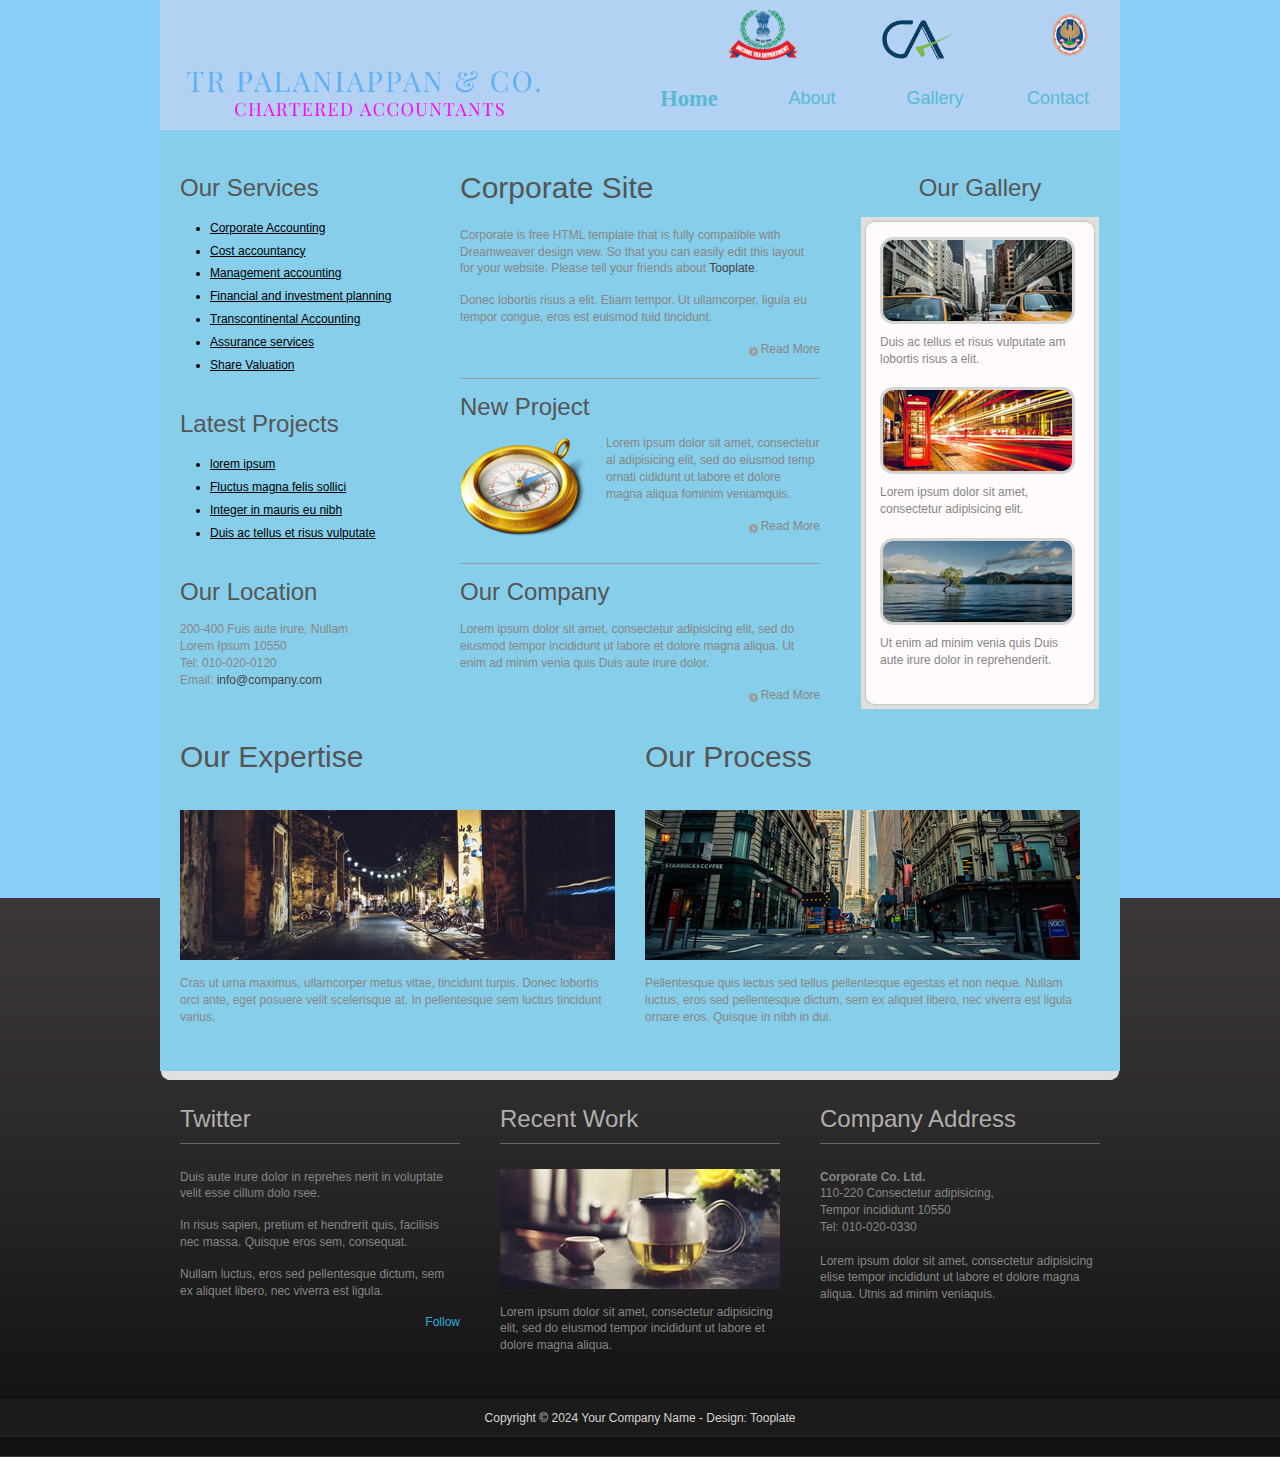
<file: drm/index.html>
<!DOCTYPE html PUBLIC "-//W3C//DTD XHTML 1.0 Transitional//EN" "http://www.w3.org/TR/xhtml1/DTD/xhtml1-transitional.dtd">
<html>
<head>
<meta http-equiv="Content-Type" content="text/html; charset=utf-8" />
<title>Corporate HTML Template</title>
<meta name="keywords" content="" />
<meta name="description" content="" />
<!--

Template 2074 Corporate

http://www.tooplate.com/view/2074-corporate

-->
<link href="tooplate_style.css" rel="stylesheet" type="text/css" />

<script language="javascript" type="text/javascript">
function clearText(field){

    if (field.defaultValue == field.value) field.value = '';
    else if (field.value == '') field.value = field.defaultValue;

}
</script>

</head>
<body>

<div id="tooplate_body_wrapper">
	<div id="tooplate_wrapper">
    	
        <div id="tooplate_top">
            <div class="cleaner"></div>
		</div> <!-- end of tooplate_top -->    
        
        <div id="tooplate_header">
            <div id="site_title">
                <h1><a href="#">Corporate Template</a></h1>
            </div>
            <div id="header_right">
                <div id="social_links">
                     <a href="#"><img src="income_tax.png" alt="Income tax" height="50" width="70" /></a>
                    <a href="#"><img src="ca_logo.png" alt="CA" height="40" width="70" /></a>
                    <a href="#"><img src="sirc_of_icai.png" alt="SIRC OF ICAI" height="50" width="70" /></a>
                </div>
                <div id="tooplate_menu">
                    <ul>
                        <li><a href="index.html" class="current">Home</a></li>
                        <li><a href="about.html">About</a></li>
                        <li><a href="gallery.html">Gallery</a></li>
                        <li><a href="contact.html">Contact</a></li>
                    </ul>    	
                </div> <!-- end of tooplate_menu -->
            </div>
            <div class="cleaner"></div>
        </div> <!-- end of tooplate_header -->
        
        <div id="tooplate_main">
        	<div class="cleaner h20"></div>
            
            <div class="tooplate_sidebar float_l">
            	<div class="content_box">
                    <h3>Our Services</h3>
                    <ul class="tmo_list">
                        <li><a href="#">Corporate Accounting</a></li>
                        <li><a href="#">Cost accountancy</a></li>
                        <li><a href="#">Management accounting</a></li>
                        <li><a href="#">Financial and investment planning</a></li>
                        <li><a href="#">Transcontinental Accounting</a></li>
                        <li><a href="#">Assurance services</a></li>
                        <li><a href="#">Share Valuation</a></li>
                    </ul>
                </div>
                <div class="content_box">                
                    <h3>Latest Projects</h3>
                    <ul class="tmo_list">
                        <li><a href="#">lorem ipsum</a></li>
                        <li><a href="#">Fluctus magna felis sollici</a></li>
                        <li><a href="#">Integer in mauris eu nibh</a></li>
                        <li><a href="#">Duis ac tellus et risus vulputate</a></li>
                    </ul>
				</div>
                <div class="content_box lb">                
                    <h3>Our Location</h3>
                    200-400 Fuis aute irure, Nullam<br />
                    Lorem Ipsum 10550<br />
                	Tel: 010-020-0120<br />
                	Email: <a href="#">info@company.com</a></div>                
            	</div>
            
            <div id="tooplate_content">
            	
                <div class="content_box hr_divider">
                	<h2>Corporate Site</h2>
                	<p>Corporate is free HTML template that is fully compatible with Dreamweaver design view. So that you can easily edit this layout for your website. Please tell your friends about <a rel="nofollow" href="http://www.tooplate.com" target="_parent">Tooplate</a>.</p>
                	<p>Donec lobortis risus a elit. Etiam tempor. Ut ullamcorper, ligula eu tempor congue, eros est euismod tuid tincidunt.</p>
                    <a href="#" class="more float_r">Read More</a>
                  <div class="cleaner"></div>
                </div>
                <div class="content_box hr_divider">
                	<h3>New Project</h3>
                    <img src="icon.png" alt="Image" class="image_fl" />
                    <p>Lorem ipsum dolor sit amet, consectetur al adipisicing elit, sed do eiusmod temp ornati cididunt ut labore et dolore magna aliqua fominim veniamquis.</p>
					<a href="#" class="more float_r">Read More</a>
                    <div class="cleaner"></div>
                </div>
                <div class="content_box lb">
                	<h3>Our Company</h3>
                   	<p>Lorem ipsum dolor sit amet, consectetur adipisicing elit, sed do eiusmod tempor incididunt ut labore et dolore magna aliqua. Ut enim ad minim venia quis Duis aute irure dolor.</p>
                    <a href="#" class="more float_r">Read More</a>
                    <div class="cleaner"></div>
                </div>
            	<div class="cleaner"></div>
            </div>
            
            <div class="tooplate_sidebar float_r">
				<div class="content_box lb">
                	<h3 class="gallery_title">Our Gallery</h3>
                    <div class="box01"><span class="top"></span><span class="bottom"></span>
                    	<div class="box01_content">
                        	<div class="image_wrapper"><span></span><img alt="Image" src="tooplate_image_01.jpg" /></div>
                            Duis ac tellus et risus vulputate am lobortis risus a elit.
                        </div>
                        <div class="box01_content">
                        	<div class="image_wrapper"><span></span><img alt="Image" src="tooplate_image_02.jpg" /></div>
                            Lorem ipsum dolor sit amet, consectetur adipisicing elit.
                        </div>
                        <div class="box01_content lb">
                        	<div class="image_wrapper"><span></span><img alt="Image" src="tooplate_image_03.jpg" /></div>
                            Ut enim ad minim venia quis Duis aute irure dolor in reprehenderit.
                        </div>
                    </div>
                </div>
            </div>
            
            <div class="cleaner h20"></div>
            
            <div class="col_half">
                <h2>Our Expertise</h2>
                <img class="image_gallery" src="tooplate_image_31.jpg" alt="Image 31" />
                <p>Cras ut urna maximus, ullamcorper metus vitae, tincidunt turpis. Donec lobortis orci ante, eget posuere velit scelerisque at. In pellentesque sem luctus tincidunt varius.</p>
                <div class="cleaner"></div>
            </div>
            
            <div class="col_half rmb">
                <h2>Our Process</h2>
                <img class="image_gallery" src="tooplate_image_32.jpg" alt="Image 32" />
                <p>Pellentesque quis lectus sed tellus pellentesque egestas et non neque. Nullam luctus, eros sed pellentesque dictum, sem ex aliquet libero, nec viverra est ligula ornare eros. Quisque in nibh in dui.</p>
                <div class="cleaner"></div>
            </div>

        	<div class="cleaner"></div>
            
        </div>
        
        <div id="tooplate_main_bottom"></div>
        
        <div id="tooplate_bottom">
        	<div class="col_w280">
            	<h4 class="twitter">Twitter</h4>
                <p>Duis aute irure dolor in reprehes nerit in voluptate velit esse cillum dolo rsee.</p>
                <p>In risus sapien, pretium et hendrerit quis, facilisis nec massa. Quisque eros sem, consequat.</p>
                <p>Nullam luctus, eros sed pellentesque dictum, sem ex aliquet libero, nec viverra est ligula.</p>
                <a href="#" class="float_r follow_us">Follow</a>
            </div>
            <div class="col_w280">
            	<h4>Recent Work</h4>
                <img class="imger_box" src="tooplate_image_10.jpg" alt="Image 10" />
                <p>Lorem ipsum dolor sit amet, consectetur adipisicing elit, sed do eiusmod tempor incididunt ut labore et dolore magna aliqua.</p>
            </div>
            <div class="col_w280 rmb">
            	<h4>Company Address</h4>
                <strong>Corporate Co. Ltd.</strong><br />
                110-220 Consectetur adipisicing, <br />
                Tempor incididunt 10550<br />
                Tel: 010-020-0330<br /><br />
                <p>Lorem ipsum dolor sit amet, consectetur adipisicing elise tempor incididunt ut labore et dolore magna aliqua. Utnis ad minim veniaquis.</p>
			</div>
            <div class="cleaner"></div>
        </div>
               
    </div> <!-- end of tooplate_wrapper -->
    
    <div id="tooplate_footer_wrapper">
        <div id="tooplate_footer">
            
        Copyright © 2024 <a href="#">Your Company Name</a> 
        - Design: <a href="http://www.tooplate.com" target="_parent">Tooplate</a>
        
        </div> <!-- end of tooplate_footer -->
    </div> <!-- end of tooplate_footer_wrapper -->
</div> <!-- end of tooplate_body_wrapper -->

</body>
</html>
</file>
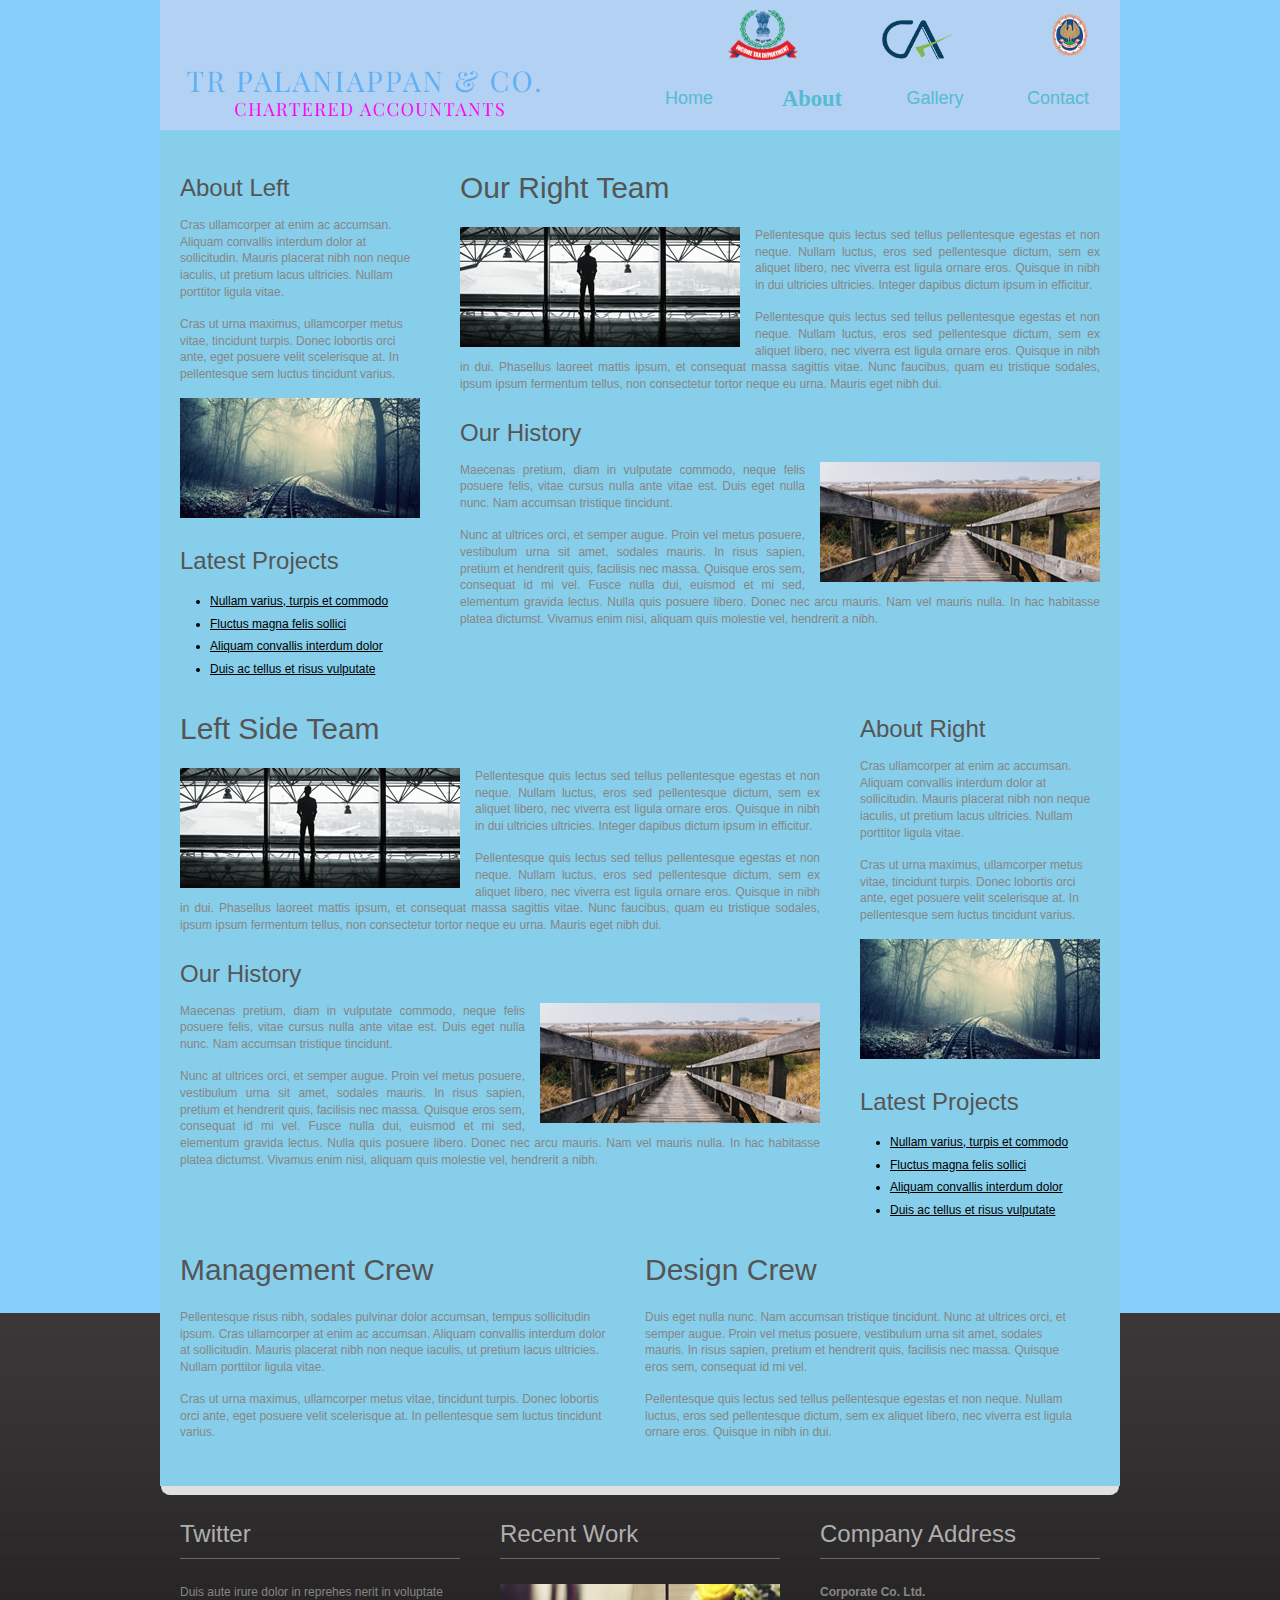
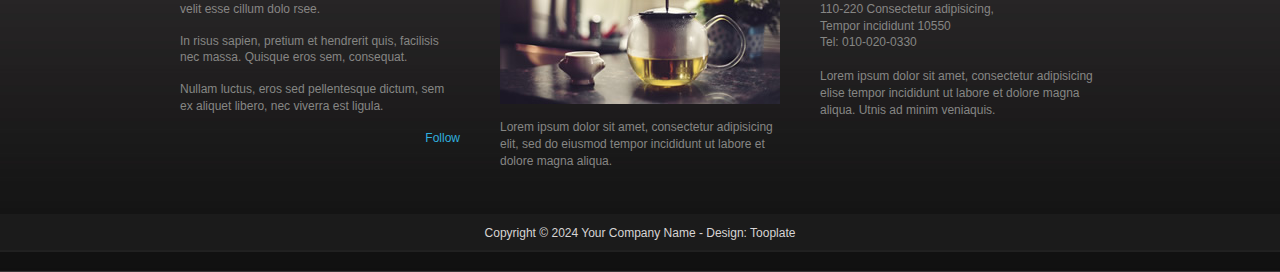
<file: drm/about.html>
<!DOCTYPE html PUBLIC "-//W3C//DTD XHTML 1.0 Transitional//EN" "http://www.w3.org/TR/xhtml1/DTD/xhtml1-transitional.dtd">
<html xmlns="http://www.w3.org/1999/xhtml">
<head>
<meta http-equiv="Content-Type" content="text/html; charset=utf-8" />
<title>Corporate - About Page</title>
<meta name="keywords" content="" />
<meta name="description" content="" />
<!--

Template 2074 Corporate

http://www.tooplate.com/view/2074-corporate

-->
<link href="tooplate_style.css" rel="stylesheet" type="text/css" />

<script language="javascript" type="text/javascript">
function clearText(field){

    if (field.defaultValue == field.value) field.value = '';
    else if (field.value == '') field.value = field.defaultValue;

}
</script>

</head>
<body>

<div id="tooplate_body_wrapper">
	<div id="tooplate_wrapper">
    	
        <div id="tooplate_top">
            <div class="cleaner"></div>
		</div> <!-- end of tooplate_top -->    
        
        <div id="tooplate_header">
            <div id="site_title">
                <h1><a href="#">Corporate Template</a></h1>
            </div>
            <div id="header_right">
                <div id="social_links">
                    <a href="#"><img src="income_tax.png" alt="Income tax" height="50" width="70" /></a>
                    <a href="#"><img src="ca_logo.png" alt="CA" height="40" width="70" /></a>
                    <a href="#"><img src="sirc_of_icai.png" alt="SIRC OF ICAI" height="50" width="70" /></a>
                </div>
                <div id="tooplate_menu">
                    <ul>
                        <li><a href="index.html">Home</a></li>
                        <li><a href="about.html" class="current">About</a></li>
                        <li><a href="gallery.html">Gallery</a></li>
                        <li><a href="contact.html">Contact</a></li>
                    </ul>    	
                </div> <!-- end of tooplate_menu -->
            </div>
            <div class="cleaner"></div>
        </div> <!-- end of tooplate_header -->
        
        <div id="tooplate_main">
        
        	<div class="cleaner h20"></div>

	  <div class="tooplate_sidebar float_l">
                <h3>About Left</h3>
                
                <p>Cras ullamcorper at enim ac accumsan. Aliquam convallis interdum dolor at sollicitudin. Mauris placerat nibh non neque iaculis, ut pretium lacus ultricies. Nullam porttitor ligula vitae.</p>
                
                <p>Cras ut urna maximus, ullamcorper metus vitae, tincidunt turpis. Donec lobortis orci ante, eget posuere velit scelerisque at. In pellentesque sem luctus tincidunt varius.</p>
                
                <img class="imger_box" src="tooplate_image_21.jpg" alt="Image 21" />
                
                <div class="cleaner h20"></div>
                
                <div class="content_box">                
                    <h3>Latest Projects</h3>
                    <ul class="tmo_list">
                        <li><a href="#">Nullam varius, turpis et commodo</a></li>
                        <li><a href="#">Fluctus magna felis sollici</a></li>
                        <li><a href="#">Aliquam convallis interdum dolor</a></li>
                        <li><a href="#">Duis ac tellus et risus vulputate</a></li>
                    </ul>
				</div>
            </div>
            
		  	<div class="col_large float_r">
                <h2>Our Right Team</h2>
            	<img class="image_left" src="tooplate_image_11.jpg" alt="Image 11" />
       			<p align="justify">Pellentesque quis lectus sed tellus pellentesque egestas et non neque. Nullam luctus, eros sed pellentesque dictum, sem ex aliquet libero, nec viverra est ligula ornare eros. Quisque in nibh in dui ultricies ultricies. Integer dapibus dictum ipsum in efficitur.</p>
              	<p align="justify">Pellentesque quis lectus sed tellus pellentesque egestas et non neque. Nullam luctus, eros sed pellentesque dictum, sem ex aliquet libero, nec viverra est ligula ornare eros. Quisque in nibh in dui. Phasellus laoreet mattis ipsum, et consequat massa sagittis vitae. Nunc   faucibus, quam eu tristique sodales, ipsum ipsum fermentum tellus, non   consectetur tortor neque eu urna. Mauris eget nibh dui.</p>
              	
                <br />
                
                <h3>Our History</h3>
                <img class="image_right" src="tooplate_image_12.jpg" alt="Image 12" />
   		    	<p align="justify">Maecenas pretium, diam in vulputate commodo, neque felis posuere felis, vitae cursus nulla ante vitae est. Duis eget nulla nunc. Nam accumsan tristique tincidunt.</p>
   		    	<p align="justify">Nunc at ultrices orci, et semper augue.  Proin vel metus posuere, vestibulum urna sit amet, sodales mauris. In risus sapien, pretium et hendrerit quis, facilisis nec massa. Quisque eros sem, consequat id mi vel. Fusce nulla dui,   euismod et mi sed, elementum gravida lectus. Nulla quis posuere libero.   Donec nec arcu mauris. Nam vel mauris nulla. In hac habitasse platea   dictumst. Vivamus enim nisi, aliquam quis molestie vel, hendrerit a   nibh.</p>

            	<div class="cleaner"></div>
            </div>
            
            <div class="cleaner"></div>
            
            
            <div class="col_large float_l">
                <h2> Left Side Team</h2>
            	<img class="image_left" src="tooplate_image_11.jpg" alt="Image 11" />
       			<p align="justify">Pellentesque quis lectus sed tellus pellentesque egestas et non neque. Nullam luctus, eros sed pellentesque dictum, sem ex aliquet libero, nec viverra est ligula ornare eros. Quisque in nibh in dui ultricies ultricies. Integer dapibus dictum ipsum in efficitur.</p>
              	<p align="justify">Pellentesque quis lectus sed tellus pellentesque egestas et non neque. Nullam luctus, eros sed pellentesque dictum, sem ex aliquet libero, nec viverra est ligula ornare eros. Quisque in nibh in dui. Phasellus laoreet mattis ipsum, et consequat massa sagittis vitae. Nunc   faucibus, quam eu tristique sodales, ipsum ipsum fermentum tellus, non   consectetur tortor neque eu urna. Mauris eget nibh dui.</p>
              	
                <br />
                
                <h3>Our History</h3>
                <img class="image_right" src="tooplate_image_12.jpg" alt="Image 12" />
   		    	<p align="justify">Maecenas pretium, diam in vulputate commodo, neque felis posuere felis, vitae cursus nulla ante vitae est. Duis eget nulla nunc. Nam accumsan tristique tincidunt.</p>
   		    	<p align="justify">Nunc at ultrices orci, et semper augue.  Proin vel metus posuere, vestibulum urna sit amet, sodales mauris. In risus sapien, pretium et hendrerit quis, facilisis nec massa. Quisque eros sem, consequat id mi vel. Fusce nulla dui,   euismod et mi sed, elementum gravida lectus. Nulla quis posuere libero.   Donec nec arcu mauris. Nam vel mauris nulla. In hac habitasse platea   dictumst. Vivamus enim nisi, aliquam quis molestie vel, hendrerit a   nibh.</p>

            	<div class="cleaner"></div>
            </div>
            
            <div class="tooplate_sidebar float_r">
                <h3>About Right</h3>
                
                <p>Cras ullamcorper at enim ac accumsan. Aliquam convallis interdum dolor at sollicitudin. Mauris placerat nibh non neque iaculis, ut pretium lacus ultricies. Nullam porttitor ligula vitae.</p>
                
                <p>Cras ut urna maximus, ullamcorper metus vitae, tincidunt turpis. Donec lobortis orci ante, eget posuere velit scelerisque at. In pellentesque sem luctus tincidunt varius.</p>
                
                <img class="imger_box" src="tooplate_image_21.jpg" alt="Image 21" />
                
                <div class="cleaner h20"></div>
                
                <div class="content_box">                
                    <h3>Latest Projects</h3>
                    <ul class="tmo_list">
                        <li><a href="#">Nullam varius, turpis et commodo</a></li>
                        <li><a href="#">Fluctus magna felis sollici</a></li>
                        <li><a href="#">Aliquam convallis interdum dolor</a></li>
                        <li><a href="#">Duis ac tellus et risus vulputate</a></li>
                    </ul>
				</div>
                
            </div>

            
            <div class="cleaner"></div>
            
            <div class="col_half">
                <h2>Management Crew</h2>
                <p>Pellentesque risus nibh, sodales pulvinar dolor accumsan, tempus sollicitudin ipsum. Cras ullamcorper at enim ac accumsan. Aliquam convallis interdum dolor at sollicitudin. Mauris placerat nibh non neque iaculis, ut pretium lacus ultricies. Nullam porttitor ligula vitae.</p>
                <p>Cras ut urna maximus, ullamcorper metus vitae, tincidunt turpis. Donec lobortis orci ante, eget posuere velit scelerisque at. In pellentesque sem luctus tincidunt varius.</p>
                <div class="cleaner"></div>
            </div>
            
            <div class="col_half rmb">
                <h2>Design Crew</h2>
                <p>Duis eget nulla nunc. Nam accumsan tristique tincidunt. Nunc at ultrices orci, et semper augue.  Proin vel metus posuere, vestibulum urna sit amet, sodales mauris. In risus sapien, pretium et hendrerit quis, facilisis nec massa. Quisque eros sem, consequat id mi vel.</p>
                <p>Pellentesque quis lectus sed tellus pellentesque egestas et non neque. Nullam luctus, eros sed pellentesque dictum, sem ex aliquet libero, nec viverra est ligula ornare eros. Quisque in nibh in dui.</p>
                <div class="cleaner"></div>
            </div>
            
        	<div class="cleaner"></div>
            
        </div>
        
        <div id="tooplate_main_bottom"></div>
        
        <div id="tooplate_bottom">
        	<div class="col_w280">
            	<h4 class="twitter">Twitter</h4>
                <p>Duis aute irure dolor in reprehes nerit in voluptate velit esse cillum dolo rsee.</p>
                <p>In risus sapien, pretium et hendrerit quis, facilisis nec massa. Quisque eros sem, consequat.</p>
                <p>Nullam luctus, eros sed pellentesque dictum, sem ex aliquet libero, nec viverra est ligula.</p>
                <a href="#" class="float_r follow_us">Follow</a>
            </div>
            <div class="col_w280">
            	<h4>Recent Work</h4>
                <img class="imger_box" src="tooplate_image_10.jpg" alt="Image 10" />
                <p>Lorem ipsum dolor sit amet, consectetur adipisicing elit, sed do eiusmod tempor incididunt ut labore et dolore magna aliqua.</p>
            </div>
            <div class="col_w280 rmb">
            	<h4>Company Address</h4>
                <strong>Corporate Co. Ltd.</strong><br />
                110-220 Consectetur adipisicing, <br />
                Tempor incididunt 10550<br />
                Tel: 010-020-0330<br /><br />
                <p>Lorem ipsum dolor sit amet, consectetur adipisicing elise tempor incididunt ut labore et dolore magna aliqua. Utnis ad minim veniaquis.</p>
			</div>
            <div class="cleaner"></div>
        </div>
        
        
    </div> <!-- end of tooplate_wrapper -->
    
    <div id="tooplate_footer_wrapper">
        <div id="tooplate_footer">
            
            Copyright © 2024 <a href="#">Your Company Name</a>
            - Design: <a href="http://www.tooplate.com" target="_parent">Tooplate</a>
        
        </div> <!-- end of tooplate_footer -->
    </div> <!-- end of tooplate_footer_wrapper -->
</div> <!-- end of tooplate_body_wrapper -->

</body>
</html>
</file>
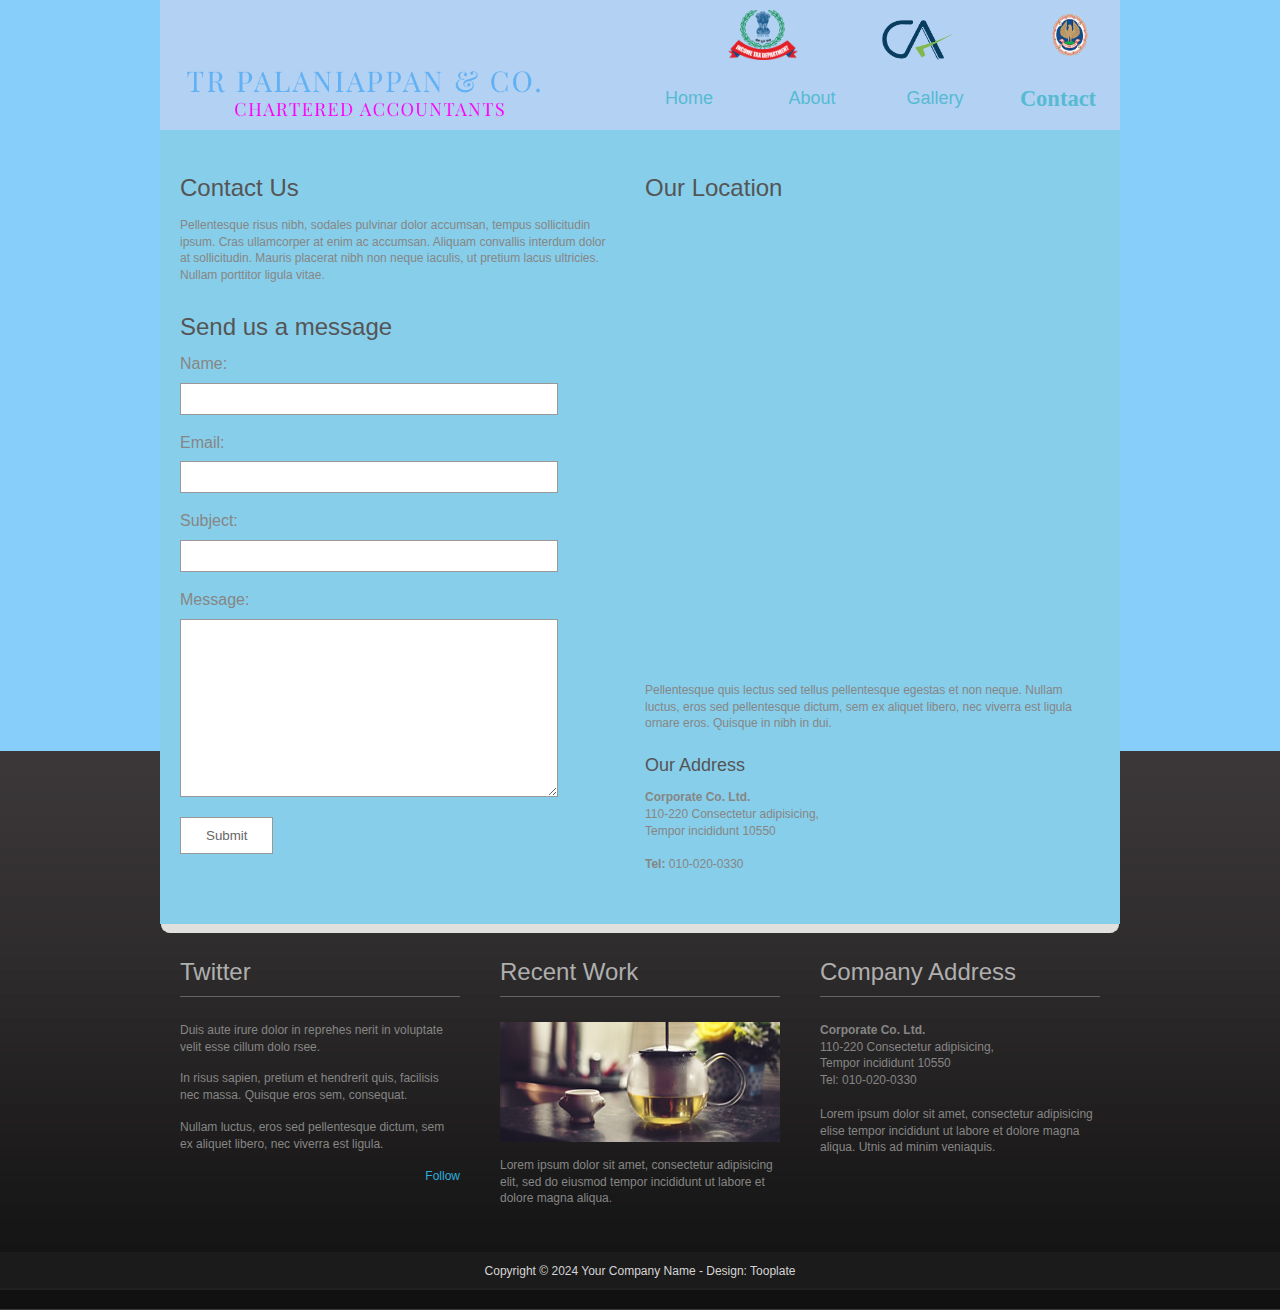
<file: drm/contact.html>
<!DOCTYPE html PUBLIC "-//W3C//DTD XHTML 1.0 Transitional//EN" "http://www.w3.org/TR/xhtml1/DTD/xhtml1-transitional.dtd">
<html xmlns="http://www.w3.org/1999/xhtml">
<head>
<meta http-equiv="Content-Type" content="text/html; charset=utf-8" />
<title>Corporate - Contact Page</title>
<meta name="keywords" content="" />
<meta name="description" content="" />
<!--

Template 2074 Corporate

http://www.tooplate.com/view/2074-corporate

-->
<link href="tooplate_style.css" rel="stylesheet" type="text/css" />

<script language="javascript" type="text/javascript">
function clearText(field){

    if (field.defaultValue == field.value) field.value = '';
    else if (field.value == '') field.value = field.defaultValue;

}
</script>

</head>
<body>

<div id="tooplate_body_wrapper">
	<div id="tooplate_wrapper">
    	
        <div id="tooplate_top">
            <div class="cleaner"></div>
		</div> <!-- end of tooplate_top -->    
        
        <div id="tooplate_header">
            <div id="site_title">
                <h1><a href="#">Corporate Template</a></h1>
            </div>
            <div id="header_right">
                <div id="social_links">
                     <a href="#"><img src="income_tax.png" alt="Income tax" height="50" width="70" /></a>
                    <a href="#"><img src="ca_logo.png" alt="CA" height="40" width="70" /></a>
                    <a href="#"><img src="sirc_of_icai.png" alt="SIRC OF ICAI" height="50" width="70" /></a>
                </div>
                <div id="tooplate_menu">
                    <ul>
                        <li><a href="index.html">Home</a></li>
                        <li><a href="about.html">About</a></li>
                        <li><a href="gallery.html">Gallery</a></li>
                        <li><a href="contact.html" class="current">Contact</a></li>
                    </ul>    	
                </div> <!-- end of tooplate_menu -->
            </div>
            <div class="cleaner"></div>
        </div> <!-- end of tooplate_header -->
        
        <div id="tooplate_main">
        
        	<div class="cleaner h20"></div>
        
            <div class="col_half">
                <h3>Contact Us</h3>
                <p>Pellentesque risus nibh, sodales pulvinar dolor accumsan, tempus sollicitudin ipsum. Cras ullamcorper at enim ac accumsan. Aliquam convallis interdum dolor at sollicitudin. Mauris placerat nibh non neque iaculis, ut pretium lacus ultricies. Nullam porttitor ligula vitae.</p>
                
                <div class="cleaner h20"></div>
                
                <h3>Send us a message</h3>
                <div id="contact_form">
                <form method="post" name="contact" action="#">
                    <label for="author">Name:</label>
                    <input type="text" id="author" name="author" class="input_field" />

                    <label for="email">Email:</label>
                    <input type="text" id="email" name="email" class="input_field" />

                    <label for="subject">Subject:</label>
                    <input type="text" id="subject" name="subject" class="input_field" />

                    <label for="text">Message:</label> 
                    <textarea id="text" name="text" rows="0" cols="0" class="required"></textarea>
                    
                    <div class="cleaner"></div>
                    <input type="submit" name="Submit" value="Submit" class="submit_btn" />
                </form>
				<div class="cleaner h40"></div>
            </div>
			<div class="cleaner"></div>
                <div class="cleaner"></div>
            </div>
            
            <div class="col_half rmb">
              	<h3>Our Location</h3>
                
                <iframe src="https://www.google.com/maps/embed?pb=!1m18!1m12!1m3!1d3153.967217081505!2d-122.47406798431633!3d37.76736687035791!2m3!1f0!2f0!3f0!3m2!1i1024!2i768!4f13.1!3m3!1m2!1s0x8085876857369c5b%3A0x99b58865daa2e373!2s1199+9th+Ave%2C+San+Francisco%2C+CA+94122%2C+USA!5e0!3m2!1sen!2s!4v1448624175396" width="435" height="435" frameborder="0" style="border:0" allowfullscreen></iframe>
                
                <div class="cleaner h30"></div>
                
                <p>Pellentesque quis lectus sed tellus pellentesque egestas et non neque. Nullam luctus, eros sed pellentesque dictum, sem ex aliquet libero, nec viverra est ligula ornare eros. Quisque in nibh in dui.</p>
                
                <div class="cleaner h10"></div>
                
                <h4>Our Address</h4>
                <strong>Corporate Co. Ltd.</strong><br />
                110-220 Consectetur adipisicing, <br />
                Tempor incididunt 10550<br /><br />
                <strong>Tel:</strong> 010-020-0330<br /><br />
                
				<div class="cleaner"></div>
            </div>
            
        	<div class="cleaner"></div>
            
        </div>
        
        <div id="tooplate_main_bottom"></div>
        
        <div id="tooplate_bottom">
        	<div class="col_w280">
            	<h4 class="twitter">Twitter</h4>
                <p>Duis aute irure dolor in reprehes nerit in voluptate velit esse cillum dolo rsee.</p>
                <p>In risus sapien, pretium et hendrerit quis, facilisis nec massa. Quisque eros sem, consequat.</p>
                <p>Nullam luctus, eros sed pellentesque dictum, sem ex aliquet libero, nec viverra est ligula.</p>
                <a href="#" class="float_r follow_us">Follow</a>
            </div>
            <div class="col_w280">
            	<h4>Recent Work</h4>
                <img class="imger_box" src="tooplate_image_10.jpg" alt="Image 10" />
                <p>Lorem ipsum dolor sit amet, consectetur adipisicing elit, sed do eiusmod tempor incididunt ut labore et dolore magna aliqua.</p>
            </div>
            <div class="col_w280 rmb">
            	<h4>Company Address</h4>
                <strong>Corporate Co. Ltd.</strong><br />
                110-220 Consectetur adipisicing, <br />
                Tempor incididunt 10550<br />
                Tel: 010-020-0330<br /><br />
                <p>Lorem ipsum dolor sit amet, consectetur adipisicing elise tempor incididunt ut labore et dolore magna aliqua. Utnis ad minim veniaquis.</p>
			</div>
            <div class="cleaner"></div>
        </div>
        
        
    </div> <!-- end of tooplate_wrapper -->
    
    <div id="tooplate_footer_wrapper">
        <div id="tooplate_footer">
            
            Copyright © 2024 <a href="#">Your Company Name</a>
            - Design: <a href="http://www.tooplate.com" target="_parent">Tooplate</a>
        
        </div> <!-- end of tooplate_footer -->
    </div> <!-- end of tooplate_footer_wrapper -->
</div> <!-- end of tooplate_body_wrapper -->

</body>
</html>
</file>
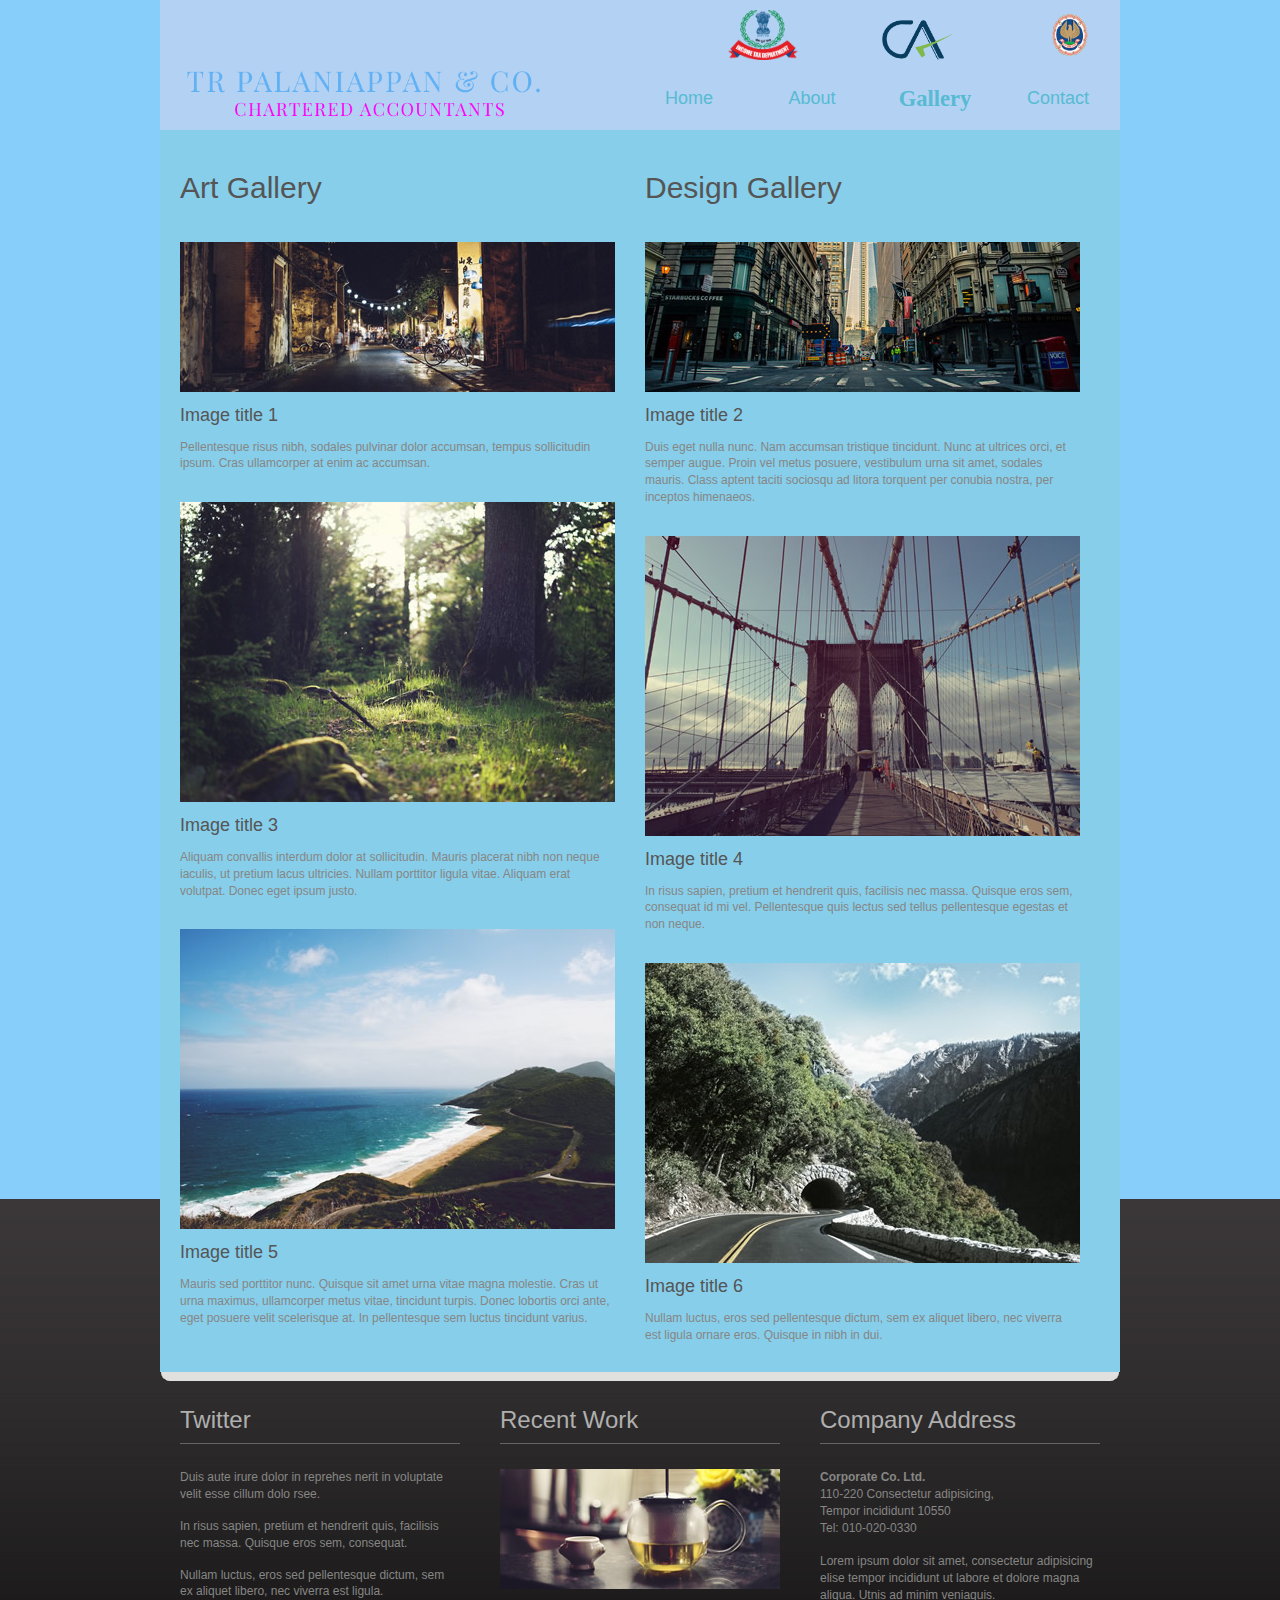
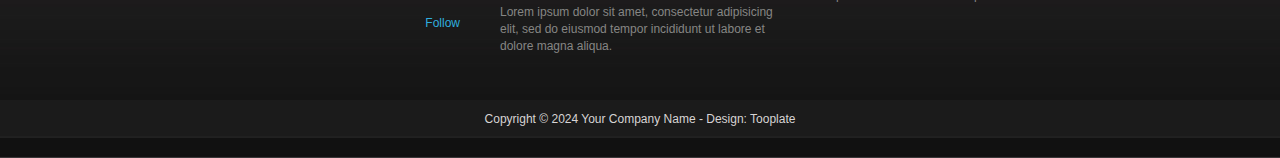
<file: drm/gallery.html>
<!DOCTYPE html PUBLIC "-//W3C//DTD XHTML 1.0 Transitional//EN" "http://www.w3.org/TR/xhtml1/DTD/xhtml1-transitional.dtd">
<html xmlns="http://www.w3.org/1999/xhtml">
<head>
<meta http-equiv="Content-Type" content="text/html; charset=utf-8" />
<title>Corporate - Gallery Page</title>
<meta name="keywords" content="" />
<meta name="description" content="" />
<!--

Template 2074 Corporate

http://www.tooplate.com/view/2074-corporate

-->
<link href="tooplate_style.css" rel="stylesheet" type="text/css" />

<script language="javascript" type="text/javascript">
function clearText(field){

    if (field.defaultValue == field.value) field.value = '';
    else if (field.value == '') field.value = field.defaultValue;

}
</script>

</head>
<body>

<div id="tooplate_body_wrapper">
	<div id="tooplate_wrapper">
    	
        <div id="tooplate_top">
            <div class="cleaner"></div>
		</div> <!-- end of tooplate_top -->    
        
        <div id="tooplate_header">
            <div id="site_title">
                <h1><a href="#">Corporate Template</a></h1>
            </div>
            <div id="header_right">
                <div id="social_links">
                    <a href="#"><img src="income_tax.png" alt="Income tax" height="50" width="70" /></a>
                    <a href="#"><img src="ca_logo.png" alt="CA" height="40" width="70" /></a>
                    <a href="#"><img src="sirc_of_icai.png" alt="SIRC OF ICAI" height="50" width="70" /></a>
                </div>
                <div id="tooplate_menu">
                    <ul>
                        <li><a href="index.html">Home</a></li>
                        <li><a href="about.html">About</a></li>
                        <li><a href="gallery.html" class="current">Gallery</a></li>
                        <li><a href="contact.html">Contact</a></li>
                    </ul>    	
                </div> <!-- end of tooplate_menu -->
            </div>
            <div class="cleaner"></div>
        </div> <!-- end of tooplate_header -->
        
        <div id="tooplate_main">
        
        	<div class="cleaner h20"></div>

			<div class="col_half">
                <h2>Art Gallery</h2>
        		
                <img class="image_gallery" src="tooplate_image_31.jpg" alt="Image 31" />
   				<h4>Image title 1</h4>
                <p>Pellentesque risus nibh, sodales pulvinar dolor accumsan, tempus sollicitudin ipsum. Cras ullamcorper at enim ac accumsan.</p>
               	
                <img class="image_gallery" src="tooplate_image_41.jpg" alt="Image 41" />
                <h4>Image title 3</h4>
                <p>Aliquam convallis interdum dolor at sollicitudin. Mauris placerat nibh non neque iaculis, ut pretium lacus ultricies. Nullam porttitor ligula vitae. Aliquam erat volutpat. Donec eget ipsum justo. </p>
                
                <img class="image_gallery" src="tooplate_image_43.jpg" alt="Image 43" />
                <h4>Image title 5</h4>
                <p>Mauris sed porttitor nunc. Quisque sit amet urna vitae magna molestie. Cras ut urna maximus, ullamcorper metus vitae, tincidunt turpis. Donec lobortis orci ante, eget posuere velit scelerisque at. In pellentesque sem luctus tincidunt varius.</p>
<div class="cleaner"></div>
            </div>
            
            <div class="col_half rmb">
                <h2>Design Gallery</h2>
                
                <img class="image_gallery" src="tooplate_image_32.jpg" alt="Image 32" />
                <h4>Image title 2</h4>
                <p>Duis eget nulla nunc. Nam accumsan tristique tincidunt. Nunc at ultrices orci, et semper augue.  Proin vel metus posuere, vestibulum urna sit amet, sodales mauris. Class aptent taciti sociosqu ad litora torquent per conubia nostra, per inceptos himenaeos.  </p>
                
                <img class="image_gallery" src="tooplate_image_42.jpg" alt="Image 42" />
                <h4>Image title 4</h4>
                <p>In risus sapien, pretium et hendrerit quis, facilisis nec massa. Quisque eros sem, consequat id mi vel. Pellentesque quis lectus sed tellus pellentesque egestas et non neque. </p>
                
                <img class="image_gallery" src="tooplate_image_44.jpg" alt="Image 44" />
                <h4>Image title 6</h4>
                <p>Nullam luctus, eros sed pellentesque dictum, sem ex aliquet libero, nec viverra est ligula ornare eros. Quisque in nibh in dui.</p>
				<div class="cleaner"></div>
            </div>
            
        	<div class="cleaner"></div>
            
        </div>
        
        <div id="tooplate_main_bottom"></div>
        
        <div id="tooplate_bottom">
        	<div class="col_w280">
            	<h4 class="twitter">Twitter</h4>
                <p>Duis aute irure dolor in reprehes nerit in voluptate velit esse cillum dolo rsee.</p>
                <p>In risus sapien, pretium et hendrerit quis, facilisis nec massa. Quisque eros sem, consequat.</p>
                <p>Nullam luctus, eros sed pellentesque dictum, sem ex aliquet libero, nec viverra est ligula.</p>
                <a href="#" class="float_r follow_us">Follow</a>
            </div>
            <div class="col_w280">
            	<h4>Recent Work</h4>
                <img class="imger_box" src="tooplate_image_10.jpg" alt="Image 10" />
                <p>Lorem ipsum dolor sit amet, consectetur adipisicing elit, sed do eiusmod tempor incididunt ut labore et dolore magna aliqua.</p>
            </div>
            <div class="col_w280 rmb">
            	<h4>Company Address</h4>
                <strong>Corporate Co. Ltd.</strong><br />
                110-220 Consectetur adipisicing, <br />
                Tempor incididunt 10550<br />
                Tel: 010-020-0330<br /><br />
                <p>Lorem ipsum dolor sit amet, consectetur adipisicing elise tempor incididunt ut labore et dolore magna aliqua. Utnis ad minim veniaquis.</p>
			</div>
            <div class="cleaner"></div>
        </div>
        
        
    </div> <!-- end of tooplate_wrapper -->
    
    <div id="tooplate_footer_wrapper">
        <div id="tooplate_footer">
            
            Copyright © 2024 <a href="#">Your Company Name</a> 
            - Design: <a href="http://www.tooplate.com" target="_parent">Tooplate</a>
        
        </div> <!-- end of tooplate_footer -->
    </div> <!-- end of tooplate_footer_wrapper -->
</div> <!-- end of tooplate_body_wrapper -->

</body>
</html>
</file>
<file: drm/tooplate_style.css>
/*

Template 2074 Corporate

http://www.tooplate.com/view/2074-corporate

*/

body {
	margin: 0;
	padding: 0;
	color: #868684;
	font-family: Tahoma, Geneva, sans-serif;
	font-size: 12px;
	line-height: 1.4em; 
	background-color: #87CEFA;
	#background-image: url(tooplate_body_top.jpg);
	background-repeat: repeat-x;
	background-position: top
}

a, a:link, a:visited { color: #434341; text-decoration: none; }
a:hover { text-decoration: underline; }

p { margin: 0 0 15px 0; padding: 0; }
img { border: none; }

h1, h2, h3, h4, h5, h6 { color: #555; font-weight: normal }
h1 { font-size: 34px; margin: 0 0 35px 0; padding: 5px 0; }
h2 { font-size: 30px; margin: 0 0 30px 0; padding: 0; }
h3 { font-size: 24px; margin: 0 0 20px; padding: 0; }
h4 { font-size: 18px; margin: 0 0 15px; padding: 0; }
h5 { font-size: 16px; margin: 0 0 10px; padding: 0; }
h6 { font-size: 14px; margin: 0 0 5px; padding: 0; }

.cleaner { clear: both }
.h10 { height: 10px }
.h20 { height: 20px }
.h30 { height: 30px }
.h40 { height: 40px }
.h50 { height: 50px }
.h60 { height: 60px }

a.more { color: #868684; background: url(tooplate_more.png) scroll 0 6px no-repeat; padding-left: 12px  }
a.more:hover { color: #000 }

.float_l { float: left }
.float_r { float: right }

.image_left { float: left; margin: 0 15px 10px 0; }

.image_right { float: right; margin: 0 0 10px 15px; }

.imger_box { margin-bottom: 15px }

.image_wrapper { position: relative; display: inline-block; margin-bottom: 10px }

.image_wrapper span { position: absolute; top: 0; left: 0; width: 195px; height: 87px; background: url(tooplate_image_frame.png) no-repeat }

.image_wrapper img { width: 195px; height: 87px }

.image_fl { float: left; margin: 3px 20px 5px 0 }

.image_fr { float: right; margin: 3px 0 5px 20px }

.image_gallery { margin: 15px 0 15px 0; }

.gallery_title { text-align: center; }

blockquote { font-style: italic; margin-left: 10px}
cite, cite a { font-weight: 700; color:#000 }
cite span { color: #868684 }
em { color: #000 }

.tmo_list { margin: 0 0 0 15px; padding: 0 0 0 15px; list-style: disc }
.tmo_list li { color: #000; margin: 0; padding: 3px 0 3px 0; text-decoration: none  }
.tmo_list li a { color: #000; text-decoration: underline}
.tmo_list li a:hover { text-decoration: none }

#tooplate_body_wrapper {
	width: 100%;
	padding-bottom: 20px;
	background: url(tooplate_body_bottom.jpg) repeat-x bottom
}

#tooplate_wrapper { 
	width: 960px;
	margin: 0 auto
}

#tooplate_top {
	padding: 0px;
}

#search_box { clear: both; float: right; margin: 0; }

#search_box form { 
	clear: both;
	width: 220px; 
	height: 40px;
	padding: 7px 18px 10px 18px; 
	background: url(tooplate_search_box.png) no-repeat
} 

#searchfield { 
	width: 138px; 
	padding: 0 5px 0 5px; 
	margin: 0;
	margin-right: 7px; font-size: 12px; color: #8b898a; line-height: 30px; background: none; border: none; } 

#searchbutton { height: 25px; width: 60px; padding: 0; margin: 0; cursor: pointer; background: none; border: none; }

#tooplate_header {
	clear: both;
	width: auto;
	height: fit-content;
	#padding: 10px;
	background-color: #b2d1f3;
}

#site_title { float: left; margin: 30px 0 0 10px; }
#site_title h1 { margin: 0; padding: 0 }
#site_title h1 a { display: block; width: 370px; height: 100px; color: #333; text-indent: -10000px; background: url(CL1.png) bottom left no-repeat}

#header_right {
	float: right;
	width: 560px;
}

#social_links { float: right; margin: 10px 15px 5px 0 }
#social_links a { display: inline-block; margin-left: 80px }

/* menu */

#tooplate_menu {
	clear: both;
	float: right;
	display: inline-block
}

#tooplate_menu ul {
	margin: 0;
	padding: 0;
	list-style: none;
}

#tooplate_menu ul li {
	padding: 0;
	margin: 0;
	display: inline;
}

#tooplate_menu ul li a {
	float: left;
	display: inline-block;
	width: 102px;
	height: 36px;
	padding: 10px;
 	line-height: 36px;
	margin-right: 1px;
	font-size: 18px;
	color: #56bbd2;
	#transition: transform 0.5s ease-out
	font-family: Copperplate, "Copperplate Gothic Light", fantasy;
	text-align: center;
	text-decoration: none;
	font-weight: 400;
	outline: none;
	border: none;
}

#tooplate_menu ul li a:hover, #tooplate_menu ul .current {
	border-radius: 30px;
	color: #56bbd2;
	font-family: Copperplate, "Copperplate Gothic Light", fantasy;
	transition: all 0.4s ease-out;
	transform: scale(1.25);
    transform-origin: center
	font
	#background: #ADD8E6;
	font-weight:bold;
}

/* end of menu */

#tooplate_main_bottom { width: 960px; height: 10px; background: url(tooplate_main_bottom.png) no-repeat }
#tooplate_main {
	clear: both;
	width: 920px;
	padding: 30px 20px 0;
	background: #87CEEB;
}

.content_box {
	margin-bottom: 20px;
	padding-bottom: 20px;
}

.lb { margin-bottom: 0 }

.hr_divider {
	border-bottom: 1px solid #999
}

#tooplate_content {
	float: left;
	margin-left: 40px;
	width: 360px;
}

.tooplate_sidebar {
	width: 240px;
}

.col_half {
	float: left;
	width: 435px;
	margin: 0px 30px 30px 0px;
}

.col_large {
	width: 640px;
	margin: 0px 0px;
}

.box01 {
	clear: both;
	position: relative;
	padding: 20px;
	background: url(tooplate_box01.jpg) repeat-y center
}

.box01 span.top { position: absolute; top: 0; left: 0; width: 240px; height: 14px; background: url(tooplate_box01_top.jpg) no-repeat center }
.box01 span.bottom { position: absolute; bottom: 0; left: 0; width: 240px; height: 14px; background: url(tooplate_box01_bottom.jpg) no-repeat center }

.box01_content {
	margin-bottom: 20px;
}

#tooplate_bottom {
	clear: both;
	width: 920px;
	padding: 30px 20px;
}

#tooplate_bottom h4 {
	font-size: 24px;
	color: #afafae;
	padding-bottom: 15px;
	border-bottom: 1px solid #666;
	margin-bottom: 25px;
}

.col_w280 {
	float: left;
	margin-right: 40px;
	width: 280px;
}

a.follow_us { color: #30aede }

.rmb { margin: 0 }

#tooplate_footer_wrapper {
	clear: both;
	width: 100%;
	height: 38px;
	background: url(tooplate_footer.jpg) repeat-x
}

#tooplate_footer {
	clear: both;
	width: 920px;
	padding: 0 20px;
	margin: 0 auto;
	line-height: 38px;
	text-align: center;
	color: #d7d4d4;
}

#tooplate_footer a {
	color: #d7d4d4;
}

#contact_form { padding: 0; }

#contact_form form { margin: 0px; padding: 0px; }

#contact_form form .input_field { 
	width: 360px; 
	padding: 8px; 
	margin-bottom: 20px; 
	color: #666;  
	background: #FFF; 
	border: 1px solid #999;
	font-family: Verdana, Arial, Helvetica, sans-serif;
	font-size: 12px;
}

#contact_form form label { display: block; margin-bottom: 10px; font-size: 16px; }

#contact_form form textarea { 
	width: 360px; 
	height: 160px; 
	padding: 8px; 
	margin-bottom: 10px; 
	color: #666;
	background: #FFF; 
	border: 1px solid #999;
	font-family: Verdana, Arial, Helvetica, sans-serif;
	font-size: 12px;
}

.submit_btn {
	padding: 10px 25px;
	color: #666;
	background: #FFF; 
	border: 1px solid #999;
	margin-top: 10px;
}
</file>
